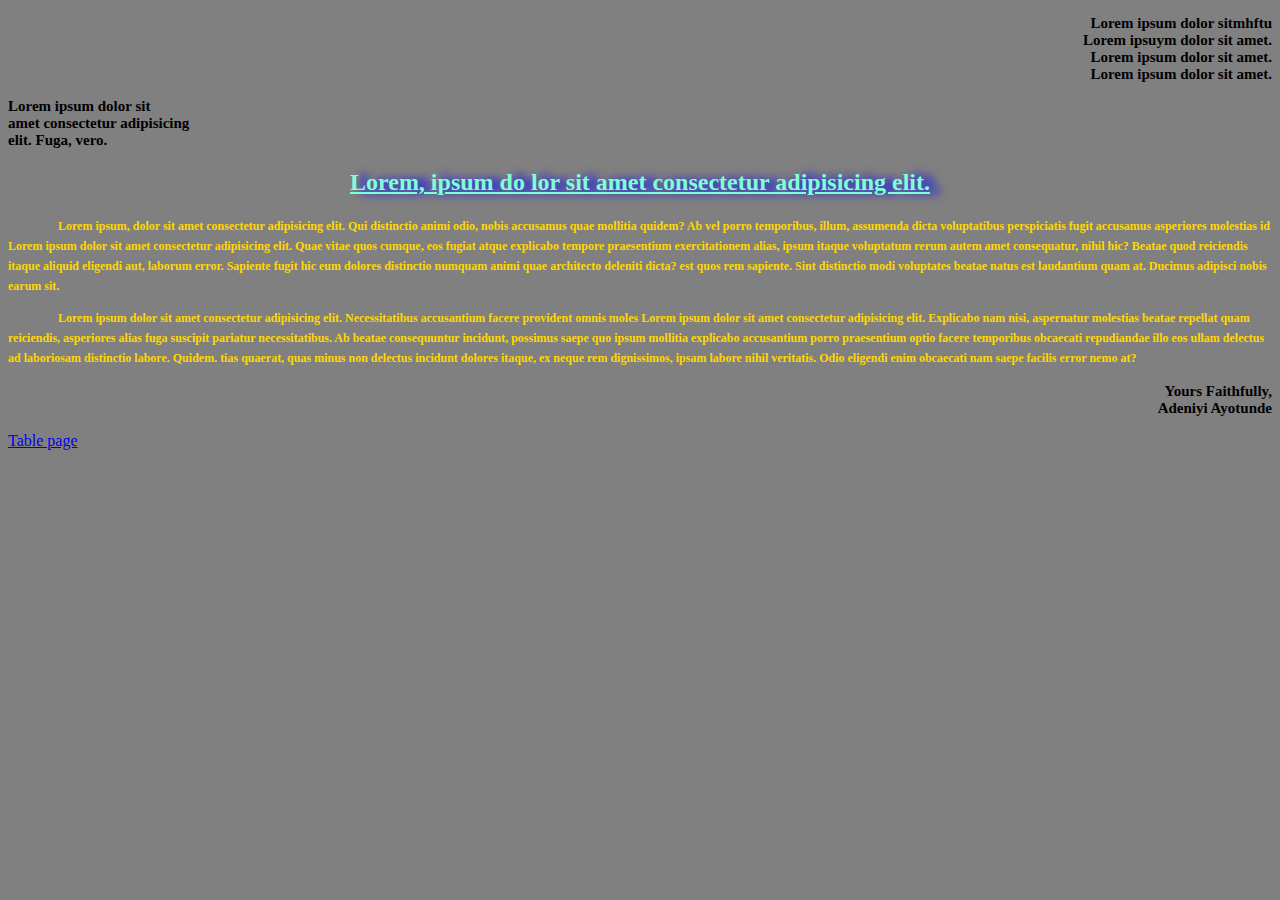
<file: index.html>
<!DOCTYPE html>
<html lang="en">

<head>
    <meta charset="UTF-8">
    <meta name="viewport" content="width=device-width, initial-scale=1.0">
    <title>AssignmentCSS</title>
    <link rel="stylesheet" href="style.css">
</head>

<body style="background-color: gray;">
    <p>
       Lorem ipsum dolor sitmhftu <br> Lorem ipsuym dolor sit amet.
       <br>Lorem ipsum dolor sit amet.  <br>Lorem ipsum dolor sit amet.
    </p>
    
    <h1>
        Lorem ipsum dolor sit <br> amet consectetur adipisicing <br> elit. Fuga, vero.
    </h1>
    <h2>
        <u>Lorem, ipsum do lor sit amet consectetur adipisicing elit.</u>
    </h2>
    <h3>Lorem ipsum, dolor sit amet consectetur adipisicing elit. Qui distinctio animi odio, nobis accusamus quae
        mollitia quidem? Ab vel porro temporibus, illum, assumenda dicta voluptatibus perspiciatis fugit accusamus
        asperiores molestias id Lorem ipsum dolor sit amet consectetur adipisicing elit. Quae vitae quos cumque, eos
        fugiat atque explicabo tempore praesentium exercitationem alias, ipsum itaque voluptatum rerum autem amet
        consequatur, nihil hic? Beatae quod reiciendis itaque aliquid eligendi aut, laborum error. Sapiente fugit hic
        eum dolores distinctio numquam animi quae architecto deleniti dicta? est quos rem sapiente. Sint distinctio modi
        voluptates beatae natus est laudantium quam
        at. Ducimus adipisci nobis earum sit.</h3>
    <h3>
        Lorem ipsum dolor sit amet consectetur adipisicing elit. Necessitatibus accusantium facere provident omnis
        moles Lorem ipsum dolor sit amet consectetur adipisicing elit. Explicabo nam nisi, aspernatur molestias beatae
        repellat quam reiciendis, asperiores alias fuga suscipit pariatur necessitatibus. Ab beatae consequuntur
        incidunt, possimus saepe quo ipsum mollitia explicabo accusantium porro praesentium optio facere temporibus
        obcaecati repudiandae illo eos ullam delectus ad laboriosam distinctio labore. Quidem. tias quaerat, quas minus
        non delectus incidunt dolores itaque, ex neque rem dignissimos, ipsam labore nihil
        veritatis. Odio eligendi enim obcaecati nam saepe facilis error nemo at?
    </h3>
    <p>
        Yours Faithfully, <br> Adeniyi Ayotunde
    </p>
    <a href="table.html">Table page</a>
</body>

</html>
</file>
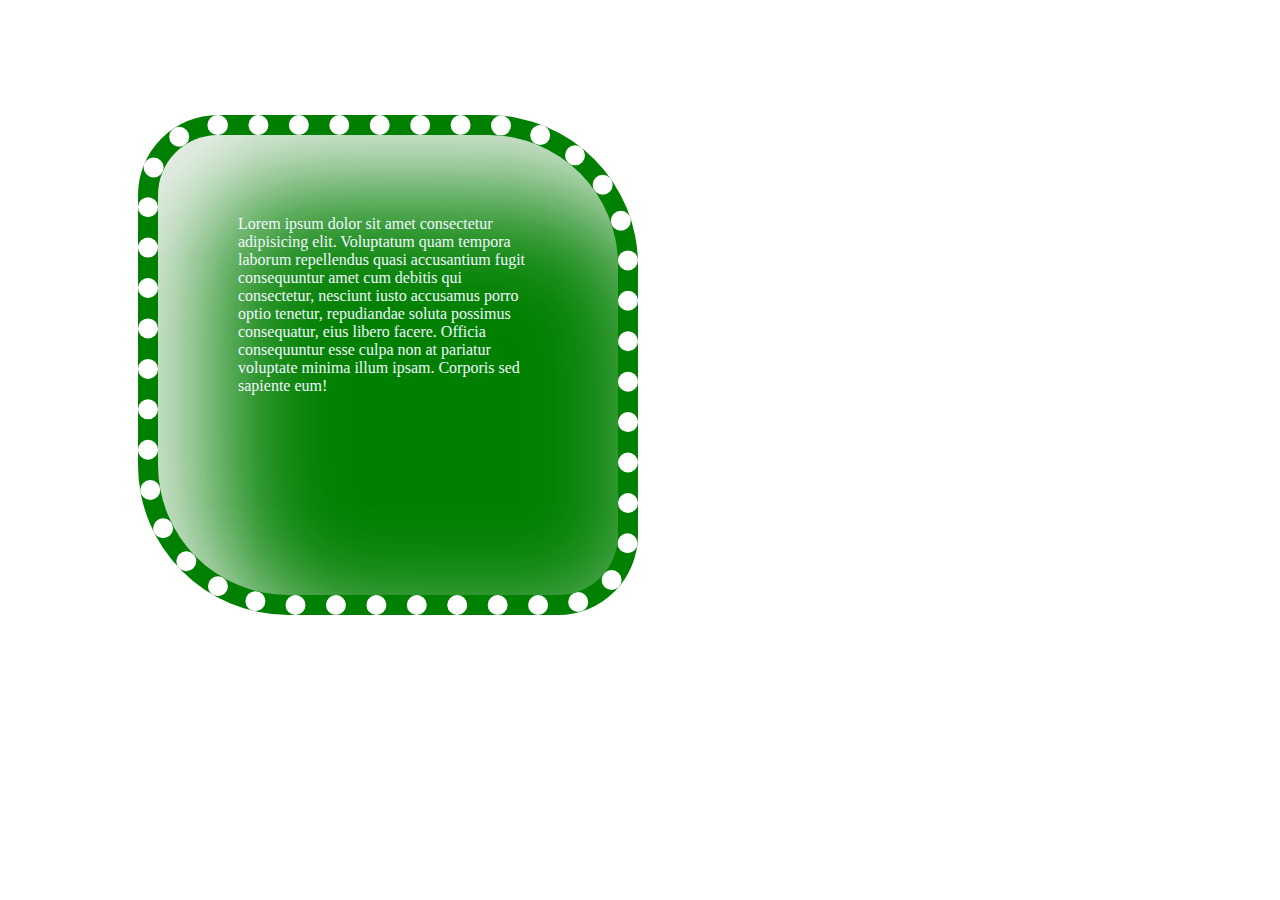
<file: assignment.html>
<!DOCTYPE html>
<html lang="en">

<head>
    <meta charset="UTF-8">
    <meta name="viewport" content="width=device-width, initial-scale=1.0">
    <title>assignment</title>
    <link rel="stylesheet" href="assignment.css">
</head>

<body>
    <p>
        Lorem ipsum dolor sit amet consectetur adipisicing elit. Voluptatum quam tempora laborum repellendus quasi
        accusantium fugit consequuntur amet cum debitis qui consectetur, nesciunt iusto accusamus porro optio tenetur,
        repudiandae soluta possimus consequatur, eius libero facere. Officia consequuntur esse culpa non at pariatur
        voluptate minima illum ipsam. Corporis sed sapiente eum!
    </p>
</body>

</html>
</file>
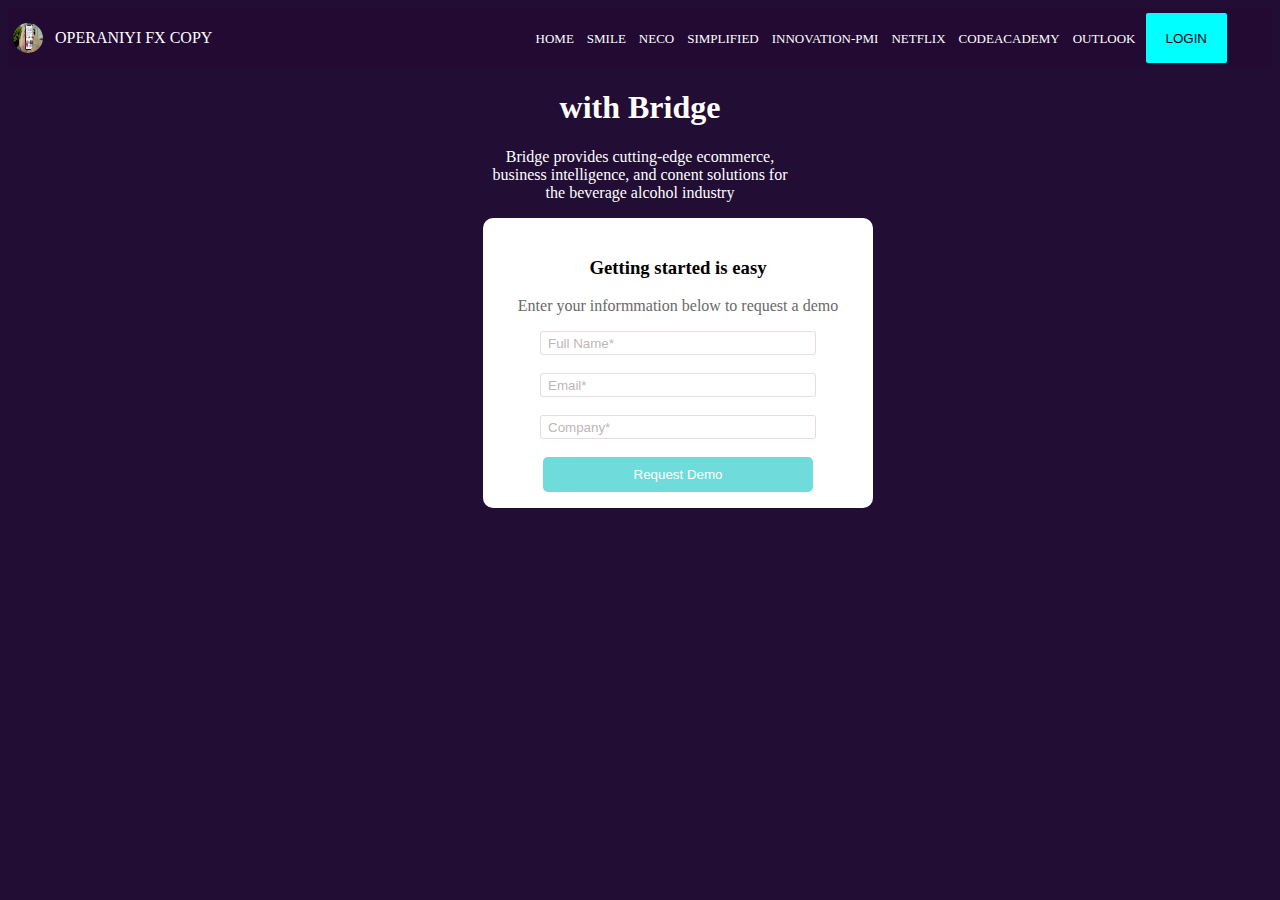
<file: form.html>
<!DOCTYPE html>
<html lang="en">

<head>
    <meta charset="UTF-8">
    <meta name="viewport" content="width=device-width, initial-scale=1.0">
    <title>form</title>
    <style>
         nav {
            background-color: rgb(34, 10, 51);
            display: flex;
            justify-content: space-between;
            align-items: center;
            padding: 5px;
        }

        .logo_sec {
            display: flex;
            justify-content: space-between;
            align-items: center;
        }

        nav .nav_img {
            width: 30px;
            height: 30px;
            border-radius: 50%;

        }

        .nav_list_parent {
            display: flex;
            justify-content: space-between;
            gap: 10px;
        }

        nav .nav_list {
            list-style-type: none;
            display: flex;
            justify-content: space-between;
            gap: 13px;
        }

        .inline_list {
            background-color: black;
            padding: 5px;
            list-style-type: none;
            display: none;
            position: absolute;
        }

        .nav_list .nav_inline:hover .inline_list {
            display: block;
        }

        .nav_list .nav_inline .inline_list li:hover {
            background-color: blue;
        }

        a {
            text-decoration: none;
            color: white;
            font-size: small;
        }


        .btn_nav {
            background-color: aqua;
            border: none;
            border-radius: 2px;
            padding: 10px 20px;
            margin-right: 40px;
        }

        body {
            background-color: rgb(34, 13, 53);
        }

        .parent {
            text-align: center;
            font-family: Cambria, Cochin, Georgia, Times, 'Times New Roman', serif;
            color: white;
        }
        .content {
            background-color: white;
            width: 350px;
            height: 250px;
            color: black;
            padding: 20px;
            border-radius: 10px;
            margin-left: 475px;
            
        }
        input{
            width: 270px;
            height: 20px;
            border: 1px solid rgb(231, 219, 219);
            border-radius: 3px;
        }
        .btn_form{
            width: 270px;
            height:35px ;
            background-color: rgb(112, 219, 219);
            color: white;
            border-radius: 5px;
            border: 0;
        }
        ::placeholder{
            padding-left: 5px;
            color:rgb(189, 183, 183) ;
        }
    </style>
</head>
<body>
    <nav>
        <div class="logo_sec">
            <img class="nav_img" src="instagram instagram promotion organic promotion super fast.PNG" alt="">
            <span style="color: white; padding-left: 12px;">OPERANIYI FX COPY</span>
        </div>

        <div class="nav_list_parent">
            <ol class="nav_list">
                <li class="nav_inline"><a href="">HOME</a>
                    <ol class="inline_list">
                        <li><a href="home.html">Home Page</a></li>
                        <li><a href="sign-in.html">Sign-In</a></li>
                        <li><a href="">Animatio</a></li>
                        <li><a href="form.html">Form</a></li>
                        <li><a href="nav1.html">Nav</a></li>
                        <li><a href="table.html">Table</a></li>
                        <li><a href="icon.html">Icon</a></li>
                    </ol>
                </li>
                <li><a href="">SMILE</a></li>
                <li><a href="">NECO</a></li>
                <li><a href="">SIMPLIFIED</a></li>
                <li><a href="">INNOVATION-PMI</a></li>
                <li><a href="">NETFLIX</a></li>
                <li><a href="">CODEACADEMY</a></li>
                <li><a href="">OUTLOOK</a></li>
            </ol>
            <button class="btn_nav">LOGIN</button>
        </div>
    </nav>
    <div class="parent">
        <h1> with Bridge</h1> 
        <p>
            Bridge provides cutting-edge ecommerce, <br> business intelligence, and conent solutions for 
            <br>the beverage alcohol
            industry
        </p>
        <div class="content">
            <h3>
                Getting started is easy
            </h3>
            <p style="color:rgb(105, 105, 105)">
                Enter your informmation below to request a demo
            </p>
            <form>
                <input type="text" placeholder="Full Name*"> <br> <br>
                <input type="email" placeholder="Email*"> <br> <br>
                <input type="text" placeholder="Company*"> <br> <br>
                <button class="btn_form">Request Demo</button>
            </form>
        </div>
    </div>
</body>

</html>
</file>
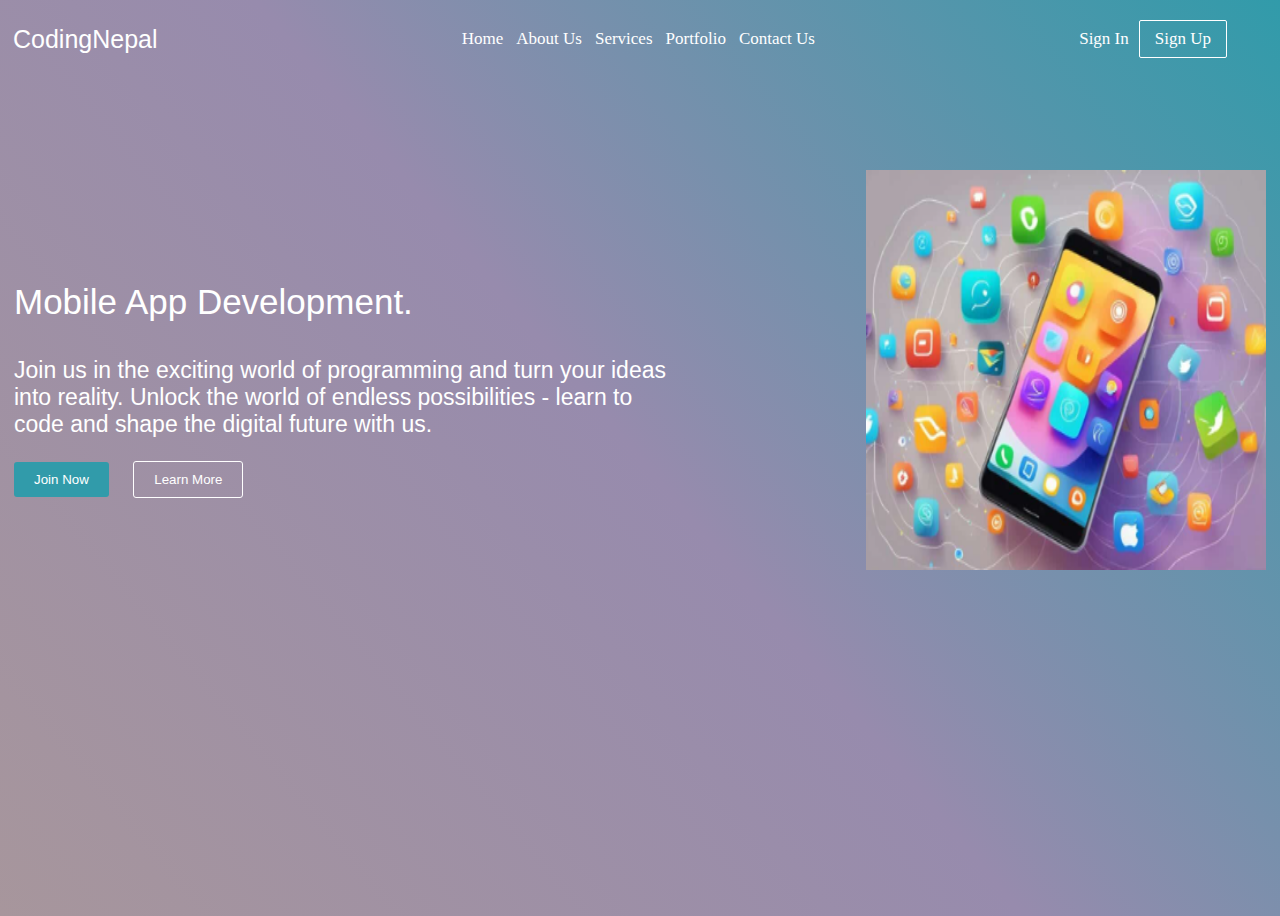
<file: home.html>
<!DOCTYPE html>
<html lang="en">

<head>
    <meta charset="UTF-8">
    <meta name="viewport" content="width=device-width, initial-scale=1.0">
    <title>navbar</title>
    <link rel="stylesheet" href="https://cdnjs.cloudflare.com/ajax/libs/font-awesome/6.7.1/css/all.min.css"
        integrity="sha512-5Hs3dF2AEPkpNAR7UiOHba+lRSJNeM2ECkwxUIxC1Q/FLycGTbNapWXB4tP889k5T5Ju8fs4b1P5z/iB4nMfSQ=="
        crossorigin="anonymous" referrerpolicy="no-referrer" />
    <style>
        body {
            background: linear-gradient(50deg, #A7969C, #978BAD, #319BAA);
            background-repeat: no-repeat;
            height: 100vh;
            /* padding-left: 20px; */
        }

        nav {
            display: flex;
            justify-content: space-between;
            align-items: center;
            padding: 5px;
        }

        a {
            text-decoration: none;
            color: white;
            font-size: 17px;
        }

        .parent_list {
            list-style-type: none;
            display: flex;
            justify-content: space-between;
            align-items: center;
            gap: 13px;

        }

        /* nav .btn {
            display: flex;
            justify-content: space-between;
        } */

        .Brand_name {
            color: white;
            font-family: Arial, Helvetica, sans-serif;
            font-size: 25px;
        }

        .btn_nav {
            background-color: transparent;
            border: 1px solid white;
            color: white;
            border-radius: 2px;
            padding: 8px 15px;
            margin-right: 40px;
        }

        .btn_main {
            display: flex;
            justify-content: space-between;
            align-items: center;
            gap: 10px;
        }

        .section_1 {
            color: white;
            font-family: Arial, Helvetica, sans-serif;
        }

        .btn_sect_1 {
            background-color: #319BAA;
            border: 0;
            border-color: white;
            border-radius: 3px;
            color: white;
            padding: 10px 20px;
            margin-right: 20px;
        }

        img {
            width: 400px;
            height: 400px;
        }

        .btn_sect_2 {
            background-color: transparent;
            border: 1px solid white;
            border-radius: 3px;
            color: white;
            padding: 10px 20px;
        }

        .signUP_Sec {
            display: flex;
        }

        .main_sect {
            display: flex;
            justify-content: center;
            align-items: center;
            gap: 200px;
            margin-top: 100px;
        }

        .mobile_sec {
            font-size: 35px;
        }

        .mobile_sec2 {
            font-size: 23px;
        }

        .inline_list {
            background-color: gray;
            padding: 5px;
            list-style-type: none;
            display: none;
            position: absolute;
        }

        .parent_list .nav_inline:hover .inline_list {
            display: block;
        }

        .parent_list .nav_inline .inline_list li:hover {
            background-color: blue;
        }

        .icon_bar {
            display: none;
            color: white;
            font-size: 50px;
        }

        @media (max-width:992px) {
            .main_sect {
                flex-direction: column;
            }

            .parent_list,
            .btn_main {
                display: none;
            }

            .icon_bar {
                display: block;
            }

            .mobile_sec {
                font-size: 28px;
            }

            .mobile_sec2 {
                font-size: 15px;
            }
            nav {
            display: flex;
            justify-content: space-evenly;
            }
        }
    </style>
</head>

<body>
    <nav>
        <div>
            <span class="Brand_name">CodingNepal</span>
        </div>

        <ol class="parent_list">
            <li class="nav_inline">
                <a href="">Home</a>
                <ol class="inline_list">
                    <li><a href="home.html">Home Page</a></li>
                    <li><a href="sign-in.html">Sign-In</a></li>
                    <li><a href="">Animation</a></li>
                    <li><a href="form.html">Form</a></li>
                    <li><a href="nav1.html">Nav</a></li>
                    <li><a href="table.html">Table</a></li>
                    <li><a href="icon.html">Icon</a></li>
                </ol>
            </li>

            <li><a href="">About Us</a></li>
            <li><a href="">Services</a></li>
            <li><a href="">Portfolio</a></li>
            <li><a href="">Contact Us</a></li>
        </ol>

        <div class="btn_main">
            <a href="">Sign In</a>
            <a class="btn_nav" href="">Sign Up</a>
        </div>
        <i class="fa-solid fa-bars icon icon_bar"></i>
    </nav>
    <div class="main_sect">
        <div class="section_1">
            <p class="mobile_sec">
                Mobile App Development.
            </p>
            <p class="mobile_sec2">
                Join us in the exciting world of programming and turn your ideas <br>
                into reality. Unlock the world of endless possibilities - learn to <br>
                code and shape the digital future with us. <br>
            </p>
            <button class="btn_sect_1">Join Now</button>
            <button class="btn_sect_2">Learn More</button>
        </div>
        <div>
            <img src="phone2.PNG" alt="img">
        </div>
    </div>
</body>

</html>
</file>
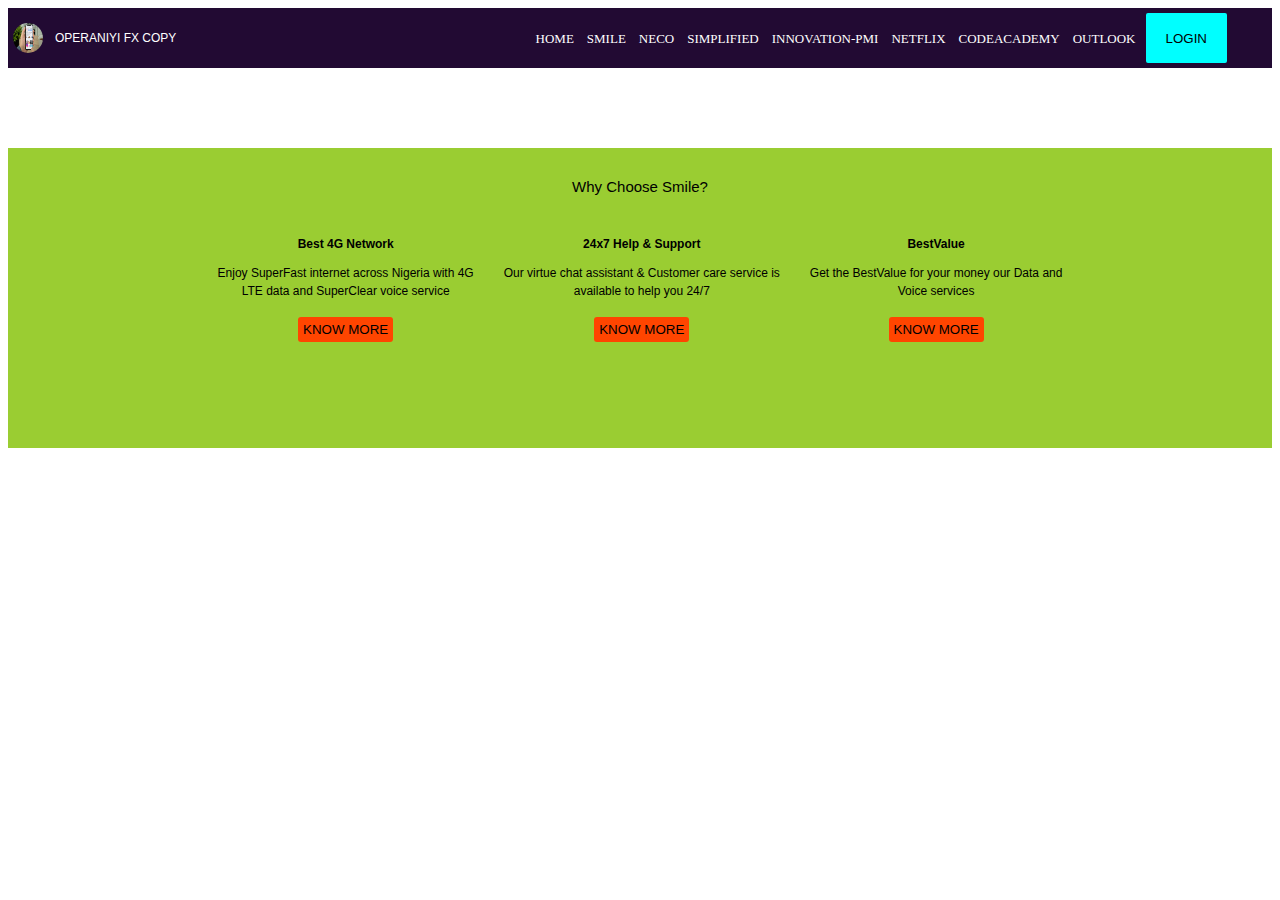
<file: icon.htm>
<!DOCTYPE html>
<html lang="en">

<head>
    <meta charset="UTF-8">
    <meta name="viewport" content="width=device-width, initial-scale=1.0">
    <title>Document</title>
    <link rel="stylesheet" href="https://cdnjs.cloudflare.com/ajax/libs/font-awesome/6.7.1/css/all.min.css"
        integrity="sha512-5Hs3dF2AEPkpNAR7UiOHba+lRSJNeM2ECkwxUIxC1Q/FLycGTbNapWXB4tP889k5T5Ju8fs4b1P5z/iB4nMfSQ=="
        crossorigin="anonymous" referrerpolicy="no-referrer" />
    <link rel="stylesheet" href="https://cdn.jsdelivr.net/npm/bootstrap-icons@1.11.3/font/bootstrap-icons.min.css">
    <link href='https://unpkg.com/boxicons@2.1.4/css/boxicons.min.css' rel='stylesheet'>

    <style>
        nav {
            background-color: rgb(34, 10, 51);
            display: flex;
            justify-content: space-between;
            align-items: center;
            padding: 5px;
        }

        .logo_sec {
            display: flex;
            justify-content: space-between;
            align-items: center;
        }

        nav .nav_img {
            width: 30px;
            height: 30px;
            border-radius: 50%;

        }

        .nav_list_parent {
            display: flex;
            justify-content: space-between;
            gap: 10px;
        }

        nav .nav_list {
            list-style-type: none;
            display: flex;
            justify-content: space-between;
            gap: 13px;
        }

        .inline_list {
            background-color: black;
            padding: 5px;
            list-style-type: none;
            display: none;
            position: absolute;
        }

        .nav_list .nav_inline:hover .inline_list {
            display: block;
        }

        .nav_list .nav_inline .inline_list li:hover {
            background-color: blue;
        }

        a {
            text-decoration: none;
            color: white;
            font-size: small;
        }


        .btn_nav {
            background-color: aqua;
            border: none;
            border-radius: 2px;
            padding: 10px 20px;
            margin-right: 40px;
        }

        .parent_container {
            background-color: yellowgreen;
            width: 100%;
            height: 300px;
            margin-top: 80px;
        }

        .main_cont {
            display: flex;
            justify-content: center;
            margin-bottom: 30px;
            padding-top: 30px;
        }

        .min_cont {
            display: flex;
            justify-content: center;
            gap: 30px;
        }

        .section_1,
        .section_2,
        .section_3 {

            text-align: center;
        }

        button {
            border: 0;
            border-radius: 3px;
            padding: 5px;
            background-color: orangered;
        }

        p {
            font-weight: bold;
            font-size: 12px;
            font-family: Verdana, Geneva, Tahoma, sans-serif;
        }

        span {
            font-family: Verdana, Geneva, Tahoma, sans-serif;
            font-size: 12px;
        }
    </style>
</head>

<body>
    <nav>
        <div class="logo_sec">
            <img class="nav_img" src="instagram instagram promotion organic promotion super fast.PNG" alt="">
            <span style="color: white; padding-left: 12px;">OPERANIYI FX COPY</span>
        </div>

        <div class="nav_list_parent">
            <ol class="nav_list">
                <li class="nav_inline"><a href="">HOME</a>
                    <ol class="inline_list">
                        <li><a href="home.html">Home Page</a></li>
                        <li><a href="sign-in.html">Sign-In</a></li>
                        <li><a href="">Animatio</a></li>
                        <li><a href="form.html">Form</a></li>
                        <li><a href="nav1.html">Nav</a></li>
                        <li><a href="table.html">Table</a></li>
                    </ol>
                </li>
                <li><a href="">SMILE</a></li>
                <li><a href="">NECO</a></li>
                <li><a href="">SIMPLIFIED</a></li>
                <li><a href="">INNOVATION-PMI</a></li>
                <li><a href="">NETFLIX</a></li>
                <li><a href="">CODEACADEMY</a></li>
                <li><a href="">OUTLOOK</a></li>
            </ol>
            <button class="btn_nav">LOGIN</button>
        </div>
    </nav>
    <div class="parent_container">
        <div class="main_cont">
            <span style="font-size: 15px;">Why Choose Smile?</span>
        </div>
        <div class="min_cont">
            <div class="section_1">
                <i class="fa-solid fa-wifi"></i>
                <p>Best 4G Network</p>
                <span>Enjoy SuperFast internet across Nigeria with 4G <br>
                    LTE data and SuperClear voice service</span> <br> <br>
                <button>KNOW MORE</button>
            </div>
            <div class="section_2">
                <i class="fa-solid fa-phone"></i>
                <p>24x7 Help & Support</p>
                <span>Our virtue chat assistant & Customer care service is <br> available to help you 24/7</span> <br>
                <br>
                <button>KNOW MORE</button>
            </div>
            <div class="section_3">
                <i class="fa-solid fa-thumbs-up"></i>
                <p>BestValue</p>
                <span>Get the BestValue for your money our Data and <br> Voice services</span> <br> <br>
                <button>KNOW MORE</button>
            </div>
        </div>
    </div>
</body>

</html>
</file>
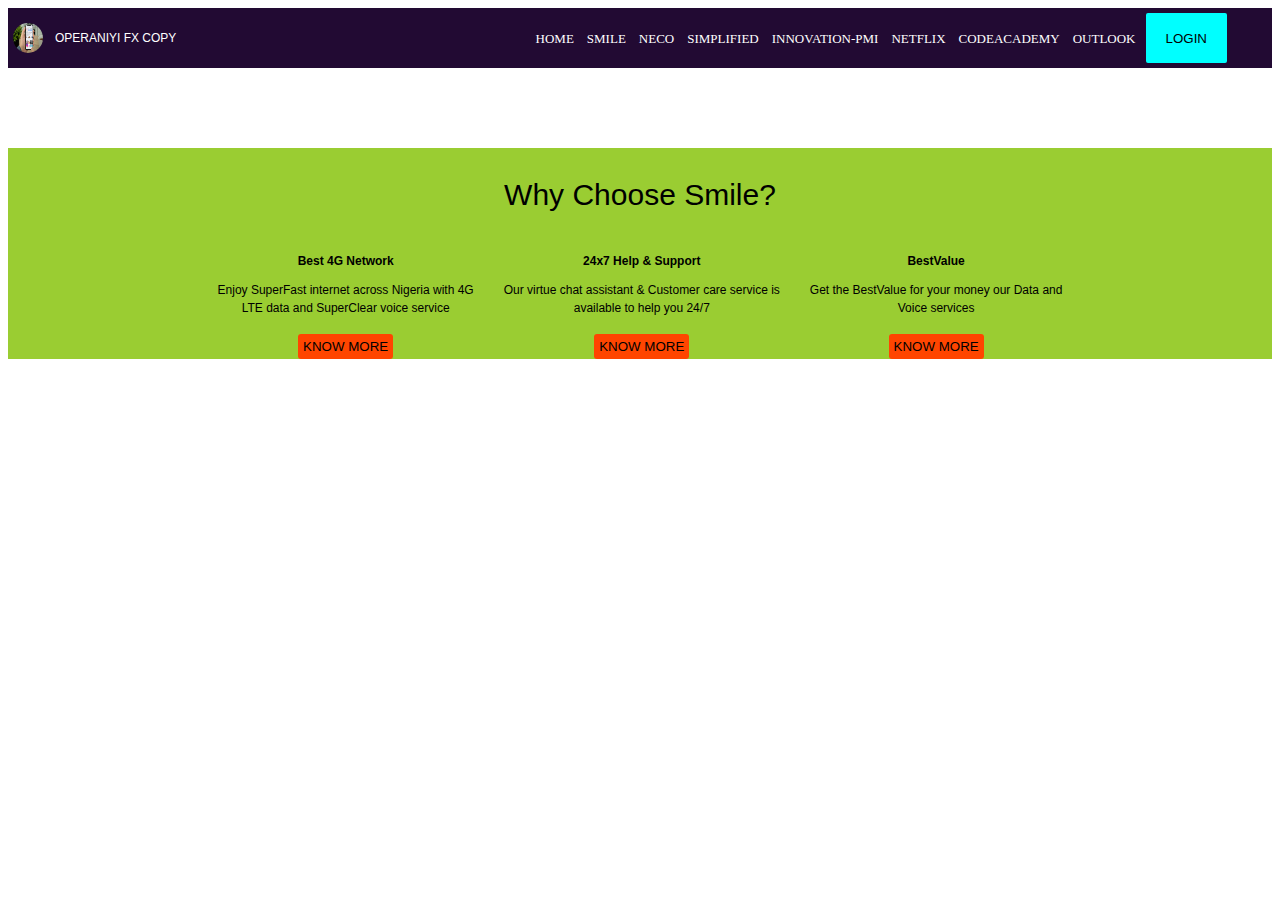
<file: icon.html>
<!DOCTYPE html>
<html lang="en">

<head>
    <meta charset="UTF-8">
    <meta name="viewport" content="width=device-width, initial-scale=1.0">
    <title>Document</title>
    <link rel="stylesheet" href="https://cdnjs.cloudflare.com/ajax/libs/font-awesome/6.7.1/css/all.min.css"
        integrity="sha512-5Hs3dF2AEPkpNAR7UiOHba+lRSJNeM2ECkwxUIxC1Q/FLycGTbNapWXB4tP889k5T5Ju8fs4b1P5z/iB4nMfSQ=="
        crossorigin="anonymous" referrerpolicy="no-referrer" />
    <link rel="stylesheet" href="https://cdn.jsdelivr.net/npm/bootstrap-icons@1.11.3/font/bootstrap-icons.min.css">
    <link href='https://unpkg.com/boxicons@2.1.4/css/boxicons.min.css' rel='stylesheet'>

    <style>
        nav {
            background-color: rgb(34, 10, 51);
            display: flex;
            justify-content: space-between;
            align-items: center;
            padding: 5px;
        }

        .logo_sec {
            display: flex;
            justify-content: space-between;
            align-items: center;
        }

        nav .nav_img {
            width: 30px;
            height: 30px;
            border-radius: 50%;

        }

        .nav_list_parent {
            display: flex;
            justify-content: space-between;
            gap: 10px;
        }

        nav .nav_list {
            list-style-type: none;
            display: flex;
            justify-content: space-between;
            gap: 13px;
        }

        .inline_list {
            background-color: black;
            padding: 5px;
            list-style-type: none;
            display: none;
            position: absolute;
        }

        .nav_list .nav_inline:hover .inline_list {
            display: block;
        }

        .nav_list .nav_inline .inline_list li:hover {
            background-color: blue;
        }

        a {
            text-decoration: none;
            color: white;
            font-size: small;
        }


        .btn_nav {
            background-color: aqua;
            border: none;
            border-radius: 2px;
            padding: 10px 20px;
            margin-right: 40px;
        }

        .parent_container {
            background-color: yellowgreen;
            width: 100%;
            /* height: 300px; */
            margin-top: 80px;
        }

        .main_cont {
            display: flex;
            justify-content: center;
            margin-bottom: 30px;
            padding-top: 30px;
        }

        .min_cont {
            display: flex;
            justify-content: center;
            gap: 30px;
        }

        .section_1,
        .section_2,
        .section_3 {

            text-align: center;
        }

        button {
            border: 0;
            border-radius: 3px;
            padding: 5px;
            background-color: orangered;
        }

        p {
            font-weight: bold;
            font-size: 12px;
            font-family: Verdana, Geneva, Tahoma, sans-serif;
        }

        span {
            font-family: Verdana, Geneva, Tahoma, sans-serif;
            font-size: 12px;
        }

        .icon {
            font-size: 70px;
        }

        .icon_bar {
            color: white;
            font-size: 30px;
            display: none;
        }

        @media(max-width:992px) {
            .min_cont {
                flex-direction: column;

            }
            .nav_list_parent{
                display: none;
            }
            .icon_bar{
                display: block;
            }
            /* .parent_container {
                background-color: yellowgreen;
                width: 100%;
                height: 300px;
                margin-top: 80px;
            } */
        }
    </style>
</head>

<body>
    <nav>
        <div class="logo_sec">
            <img class="nav_img" src="instagram instagram promotion organic promotion super fast.PNG" alt="">
            <span style="color: white; padding-left: 12px;">OPERANIYI FX COPY</span>
        </div>

        <div class="nav_list_parent">
            <ol class="nav_list">
                <li class="nav_inline"><a href="">HOME</a>
                    <ol class="inline_list">
                        <li><a href="home.html">Home Page</a></li>
                        <li><a href="sign-in.html">Sign-In</a></li>
                        <li><a href="">Animatio</a></li>
                        <li><a href="form.html">Form</a></li>
                        <li><a href="nav1.html">Nav</a></li>
                        <li><a href="table.html">Table</a></li>
                        <li><a href="icon.html">Icon</a></li>
                    </ol>
                </li>
                <li><a href="">SMILE</a></li>
                <li><a href="">NECO</a></li>
                <li><a href="">SIMPLIFIED</a></li>
                <li><a href="">INNOVATION-PMI</a></li>
                <li><a href="">NETFLIX</a></li>
                <li><a href="">CODEACADEMY</a></li>
                <li><a href="">OUTLOOK</a></li>
            </ol>
            <button class="btn_nav">LOGIN</button>
        </div>
        <i class="fa-solid fa-bars icon icon_bar"></i>
    </nav>
    <div class="parent_container">
        <div class="main_cont">
            <span style="font-size: 30px;">Why Choose Smile?</span>
        </div>
        <div class="min_cont">
            <div class="section_1">
                <i class="fa-solid fa-wifi icon"></i>
                <p>Best 4G Network</p>
                <span>Enjoy SuperFast internet across Nigeria with 4G <br>
                    LTE data and SuperClear voice service</span> <br> <br>
                <button>KNOW MORE</button>
            </div>
            <div class="section_2">
                <i class="fa-solid fa-phone icon"></i>
                <p>24x7 Help & Support</p>
                <span>Our virtue chat assistant & Customer care service is <br> available to help you 24/7</span> <br>
                <br>
                <button>KNOW MORE</button>
            </div>
            <div class="section_3">
                <i class="fa-solid fa-thumbs-up icon"></i>
                <p>BestValue</p>
                <span>Get the BestValue for your money our Data and <br> Voice services</span> <br> <br>
                <button>KNOW MORE</button>
            </div>
        </div>
    </div>
</body>

</html>
</file>
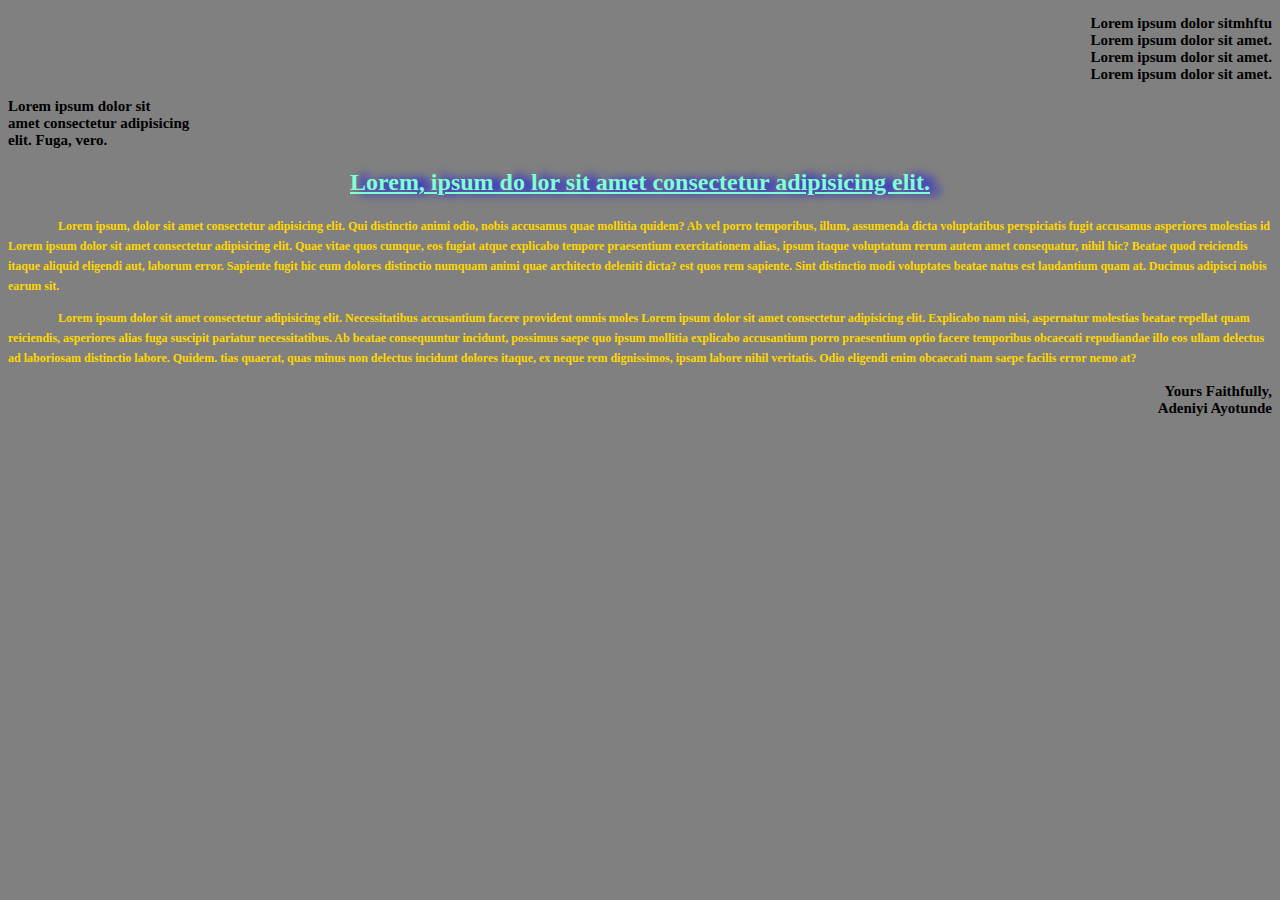
<file: indent.html>
<!DOCTYPE html>
<html lang="en">

<head>
    <meta charset="UTF-8">
    <meta name="viewport" content="width=device-width, initial-scale=1.0">
    <title>AssignmentCSS</title>
    <link rel="stylesheet" href="style.css">
</head>

<body style="background-color: gray;">
    <p>
       Lorem ipsum dolor sitmhftu <br> Lorem ipsum dolor sit amet.
       <br>Lorem ipsum dolor sit amet.  <br>Lorem ipsum dolor sit amet.
    </p>
    
    <h1>
        Lorem ipsum dolor sit <br> amet consectetur adipisicing <br> elit. Fuga, vero.
    </h1>
    <h2>
        <u>Lorem, ipsum do lor sit amet consectetur adipisicing elit.</u>
    </h2>
    <h3>Lorem ipsum, dolor sit amet consectetur adipisicing elit. Qui distinctio animi odio, nobis accusamus quae
        mollitia quidem? Ab vel porro temporibus, illum, assumenda dicta voluptatibus perspiciatis fugit accusamus
        asperiores molestias id Lorem ipsum dolor sit amet consectetur adipisicing elit. Quae vitae quos cumque, eos
        fugiat atque explicabo tempore praesentium exercitationem alias, ipsum itaque voluptatum rerum autem amet
        consequatur, nihil hic? Beatae quod reiciendis itaque aliquid eligendi aut, laborum error. Sapiente fugit hic
        eum dolores distinctio numquam animi quae architecto deleniti dicta? est quos rem sapiente. Sint distinctio modi
        voluptates beatae natus est laudantium quam
        at. Ducimus adipisci nobis earum sit.</h3>
    <h3>
        Lorem ipsum dolor sit amet consectetur adipisicing elit. Necessitatibus accusantium facere provident omnis
        moles Lorem ipsum dolor sit amet consectetur adipisicing elit. Explicabo nam nisi, aspernatur molestias beatae
        repellat quam reiciendis, asperiores alias fuga suscipit pariatur necessitatibus. Ab beatae consequuntur
        incidunt, possimus saepe quo ipsum mollitia explicabo accusantium porro praesentium optio facere temporibus
        obcaecati repudiandae illo eos ullam delectus ad laboriosam distinctio labore. Quidem. tias quaerat, quas minus
        non delectus incidunt dolores itaque, ex neque rem dignissimos, ipsam labore nihil
        veritatis. Odio eligendi enim obcaecati nam saepe facilis error nemo at?
    </h3>
    <p>
        Yours Faithfully, <br> Adeniyi Ayotunde
    </p>
</body>

</html>
</file>
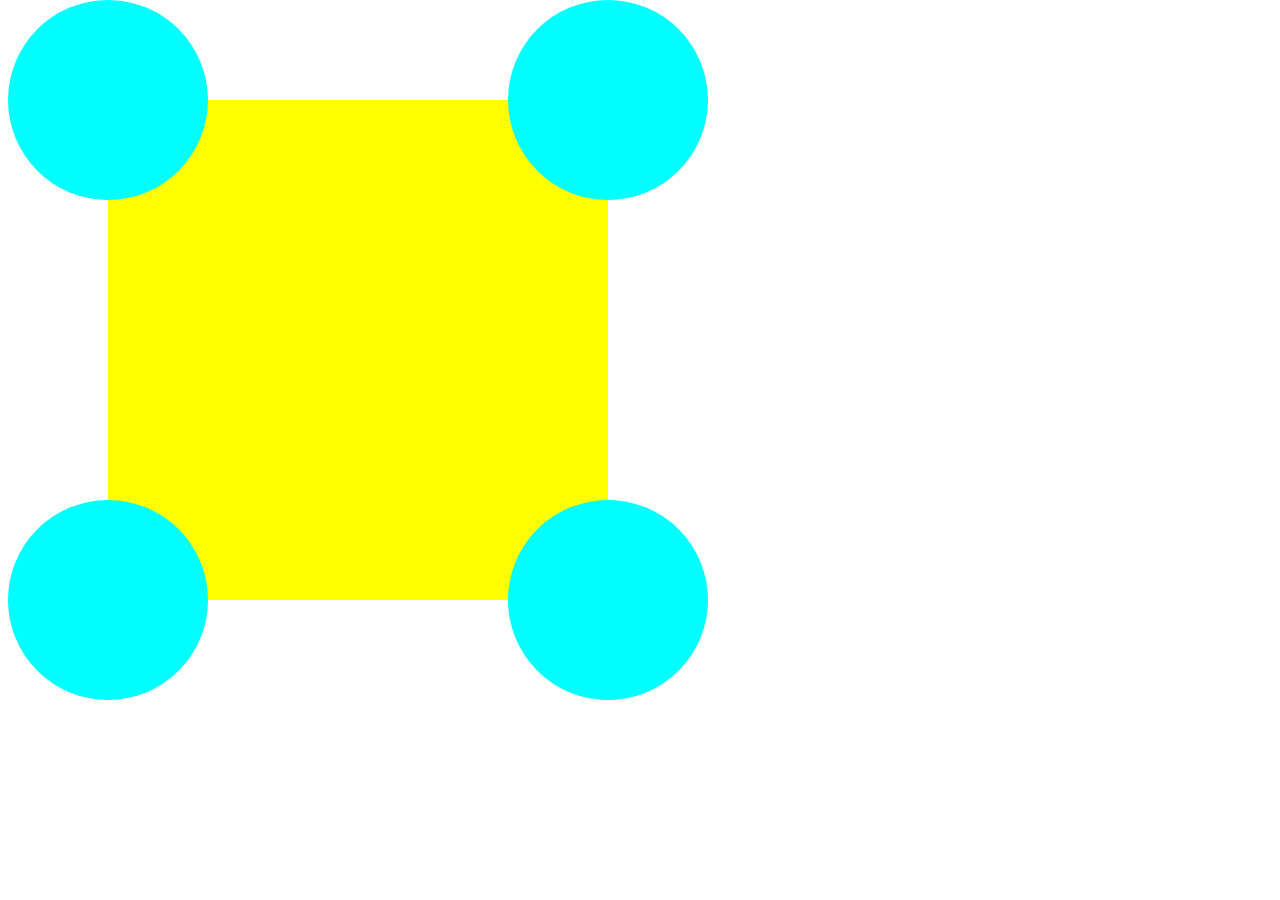
<file: position.html>
<!DOCTYPE html>
<html lang="en">
<head>
    <meta charset="UTF-8">
    <meta name="viewport" content="width=device-width, initial-scale=1.0">
    <title>position</title>
    <style>
        .parent{
            width: 500px;
            height: 500px;
            background-color: yellow;
            position: relative;
            margin: 100px;
        }
        .section-1{
            position: absolute;
            top:-100px;
            right: -100px;
            border-radius: 50%;
            background-color: aqua;
            width: 200px;
            height: 200px;
        }
        .section-2{
            position: absolute;
            top:-100px;
            left: -100px;
            border-radius: 50%;
            background-color: aqua;
            width: 200px;
            height: 200px;
        }
        .section-3{
            position: absolute;
            bottom: -100px;
            left: -100px;
            border-radius: 50%;
            background-color: aqua;
            width: 200px;
            height: 200px;
        }
        .section-4{
            position: absolute;
            bottom:-100px;
            right:  -100px;
            border-radius: 50%;
            background-color: aqua;
            width: 200px;
            height: 200px;
        }
    </style>
</head>
<body>
    <div class="parent">
        <div class="section-1">
        </div>
        <div class="section-2">
        </div>
        <div class="section-3">
        </div>
        <div class="section-4">
            
        </div>
    </div>
</body>
</html>
</file>
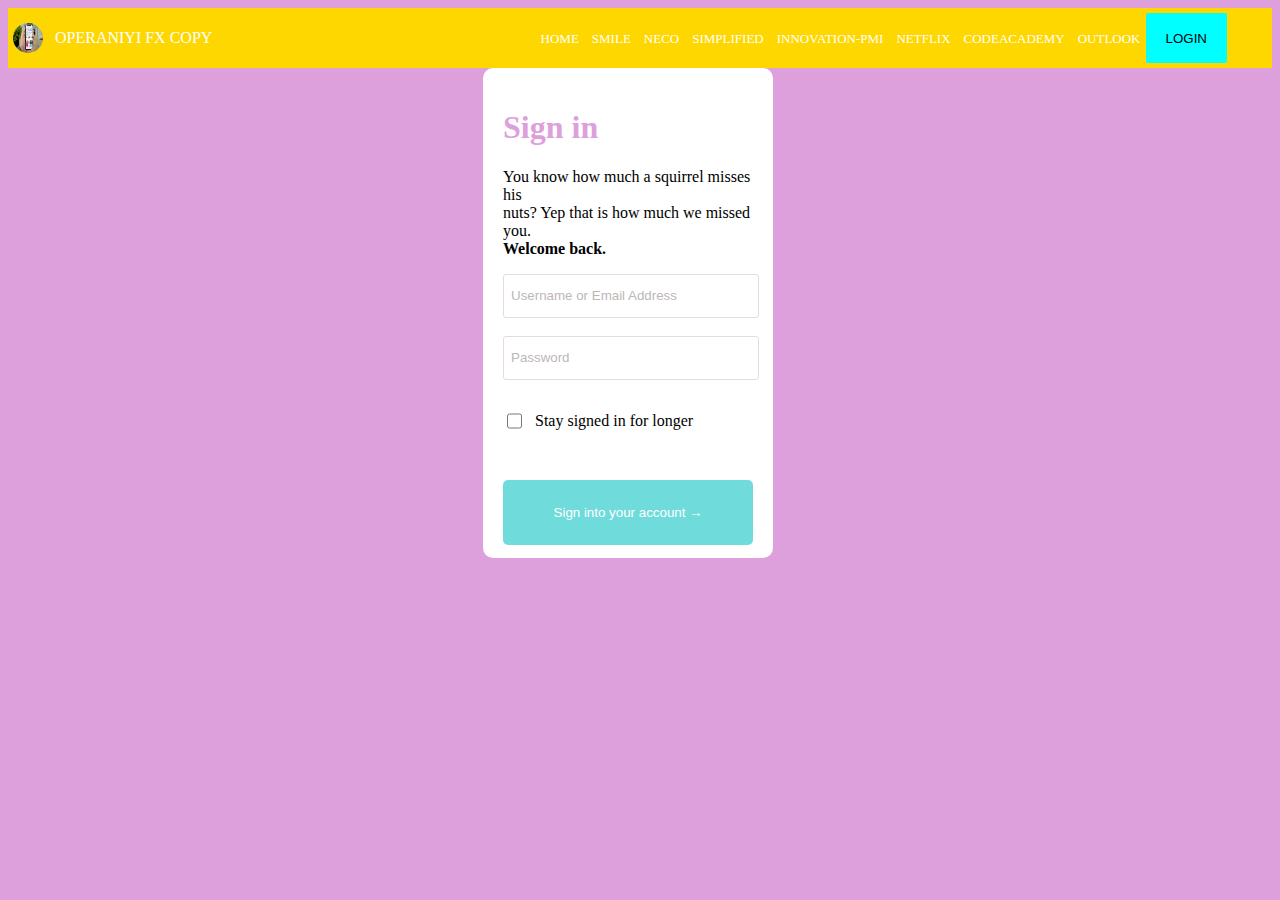
<file: sign-in.html>
<!DOCTYPE html>
<html lang="en">

<head>
    <meta charset="UTF-8">
    <meta name="viewport" content="width=device-width, initial-scale=1.0">
    <title>sign-in</title>
    <style>
        body {
            background-color: plum;
        }
        nav {
            background-color: gold;
            display: flex;
            justify-content: space-between;
            align-items: center;
            padding: 5px;
        }

        .logo_sec {
            display: flex;
            justify-content: space-between;
            align-items: center;
        }

        nav .nav_img {
            width: 30px;
            height: 30px;
            border-radius: 50%;

        }

        .nav_list_parent {
            display: flex;
            justify-content: space-between;
            gap: 5px;
        }

        nav .nav_list {
            list-style-type: none;
            display: flex;
            justify-content: space-between;
            gap: 13px;
        }

        .inline_list {
            background-color: black;
            padding: 5px;
            list-style-type: none;
            display: none;
            position: absolute;
        }

        .nav_list .nav_inline:hover .inline_list {
            display: block;
        }

        .nav_list .nav_inline .inline_list li:hover {
            background-color: rgb(143, 99, 99);
        }

        a {
            text-decoration: none;
            color: white;
            font-size: small;
        }


        .btn_nav {
            background-color: aqua;
            border: none;
            border-radius: 2px;
            padding: 10px 20px;
            margin-right: 40px;
        }

        input {
            width: 100%;
            height: 40px;
            border: 1px solid rgb(231, 219, 219);
            border-radius: 3px;
            outline: none;
        }

        form {
            background-color: white;
            width: 250px;
            height: 450px;
            color: black;
            padding: 20px;
            border-radius: 10px;
            margin-left: 475px;

        }

        input[type='checkbox'] {
            width: 15px;
        }

        input::placeholder {
            padding-left: 5px;
            color: rgb(189, 183, 183);
        }


        .btn_signup {
            width: 100%;
            height: 65px;
            background-color: rgb(112, 219, 219);
            color: white;
            border-radius: 5px;
            border: 0;
        }

        input:focus {
            border: 1px solid plum;
            color: plum;

        }
        .checkbox-section{
            display: flex;
            align-items: center;
            justify-content: flex-start;
            gap: 10px;
        }
    </style>
</head>

<body>
    <nav>
        <div class="logo_sec">
            <img class="nav_img" src="instagram instagram promotion organic promotion super fast.PNG" alt="">
            <span style="color: white; padding-left: 12px;">OPERANIYI FX COPY</span>
        </div>

        <div class="nav_list_parent">
            <ol class="nav_list">
                <li class="nav_inline"><a href="">HOME</a>
                    <ol class="inline_list">
                        <li><a href="home.html">Home Page</a></li>
                        <li><a href="sign-in.html">Sign-In</a></li>
                        <li><a href="">Animatio</a></li>
                        <li><a href="form.html">Form</a></li>
                        <li><a href="nav1.html">Nav</a></li>
                        <li><a href="table.html">Table</a></li>
                        <li><a href="icon.html">Icon</a></li>
                    </ol>
                </li>
                <li><a href="">SMILE</a></li>
                <li><a href="">NECO</a></li>
                <li><a href="">SIMPLIFIED</a></li>
                <li><a href="">INNOVATION-PMI</a></li>
                <li><a href="">NETFLIX</a></li>
                <li><a href="">CODEACADEMY</a></li>
                <li><a href="">OUTLOOK</a></li>
            </ol>
            <button class="btn_nav">LOGIN</button>
        </div>
    </nav>
    <form>
        <h1
            style="color:plum; font-weight: bold; font-family: Cambria, Cochin, Georgia, Times, 'Times New Roman', serif;">
            Sign in
        </h1>
        <p>
            You know how much a squirrel misses his <br> nuts? Yep that is how much we missed you. <br>
            <b>Welcome back.</b>
        </p>
        <input type="text" placeholder="Username or Email Address"> <br> <br>
        <input type="password" placeholder="Password"> <br> <br>
        <div  class="checkbox-section">
            <input type="checkbox"> <label>Stay signed in for longer</label>
        </div> <br><br>
        <button class="btn_signup">Sign into your account &#8594; </button>

    </form>
</body>

</html>
</file>
<file: style.css>
p{
    text-align: right;
    font-size: 15px;
    font-weight: bold;
}
h1{
    text-align: left;
    font-size: 15px;
}
h2{
    text-align: center;
    text-shadow: 10px 0px 10px blue;
    color:aquamarine
}
h3{
    text-indent: 50px;
    line-height: 20px;
    font-size: 12px;
    color: gold;
}
</file>
<file: assignment.css>
p{
    background-color: green;
    color: aliceblue;
    height: 300px;
    width: 300px;
    border: 20px dotted white;
    margin: 115px 50px 90px 130px;
    padding: 80px 80px;
    border-radius: 80px 150px;
    box-shadow: 50px 50px 120px whitesmoke inset;
}
</file>
